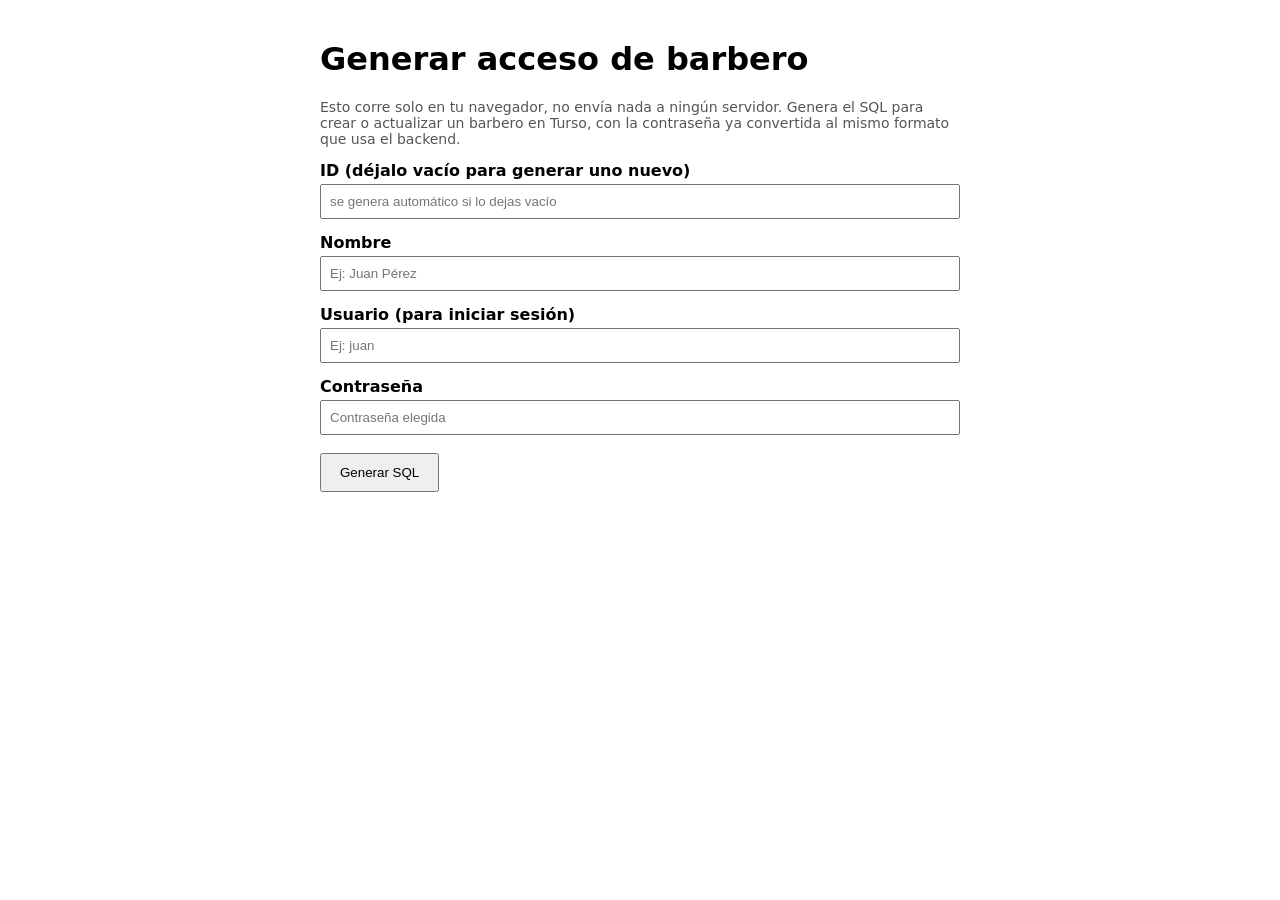
<file: tools/generar-hash.html>
<!DOCTYPE html>
<html lang="es">
<head>
<meta charset="UTF-8">
<title>Generar contraseña de barbero</title>
<style>
  body { font-family: system-ui, sans-serif; max-width: 640px; margin: 40px auto; padding: 0 16px; }
  label { display: block; margin-top: 14px; font-weight: 600; }
  input { width: 100%; padding: 8px; margin-top: 4px; box-sizing: border-box; }
  button { margin-top: 18px; padding: 10px 18px; cursor: pointer; }
  pre { background: #111; color: #0f0; padding: 14px; overflow-x: auto; white-space: pre-wrap; word-break: break-all; margin-top: 18px; }
  p.note { color: #555; font-size: 14px; }
</style>
</head>
<body>
  <h1>Generar acceso de barbero</h1>
  <p class="note">
    Esto corre solo en tu navegador, no envía nada a ningún servidor.
    Genera el SQL para crear o actualizar un barbero en Turso, con la
    contraseña ya convertida al mismo formato que usa el backend.
  </p>

  <label>ID (déjalo vacío para generar uno nuevo)</label>
  <input id="id" placeholder="se genera automático si lo dejas vacío">

  <label>Nombre</label>
  <input id="name" placeholder="Ej: Juan Pérez">

  <label>Usuario (para iniciar sesión)</label>
  <input id="username" placeholder="Ej: juan">

  <label>Contraseña</label>
  <input id="password" type="password" placeholder="Contraseña elegida">

  <button id="go">Generar SQL</button>

  <pre id="out" hidden></pre>

  <script>
    function toHex(buf) { return [...new Uint8Array(buf)].map(b => b.toString(16).padStart(2, "0")).join(""); }

    async function hashPassword(password) {
      const salt = crypto.getRandomValues(new Uint8Array(16));
      const key = await crypto.subtle.importKey("raw", new TextEncoder().encode(password), "PBKDF2", false, ["deriveBits"]);
      const bits = await crypto.subtle.deriveBits({ name: "PBKDF2", salt, iterations: 100000, hash: "SHA-256" }, key, 256);
      return `pbkdf2$100000$${toHex(salt)}$${toHex(bits)}`;
    }
    function esc(s) { return String(s).replace(/'/g, "''"); }

    document.getElementById("go").addEventListener("click", async () => {
      const id = document.getElementById("id").value.trim() || crypto.randomUUID();
      const name = document.getElementById("name").value.trim();
      const username = document.getElementById("username").value.trim().toLowerCase();
      const password = document.getElementById("password").value;
      if (!name || !username || !password) return alert("Completa nombre, usuario y contraseña.");

      const hash = await hashPassword(password);
      const sql =
`-- Si el barbero NO existe todavía:
INSERT INTO barbers (id, name, username, pass_hash, active, accepting)
VALUES ('${id}', '${esc(name)}', '${esc(username)}', '${hash}', 1, 1);

-- Si ya existe y solo quieres cambiarle la contraseña:
UPDATE barbers SET pass_hash = '${hash}' WHERE username = '${esc(username)}';`;

      const out = document.getElementById("out");
      out.hidden = false;
      out.textContent = sql;
    });
  </script>
</body>
</html>
</file>
